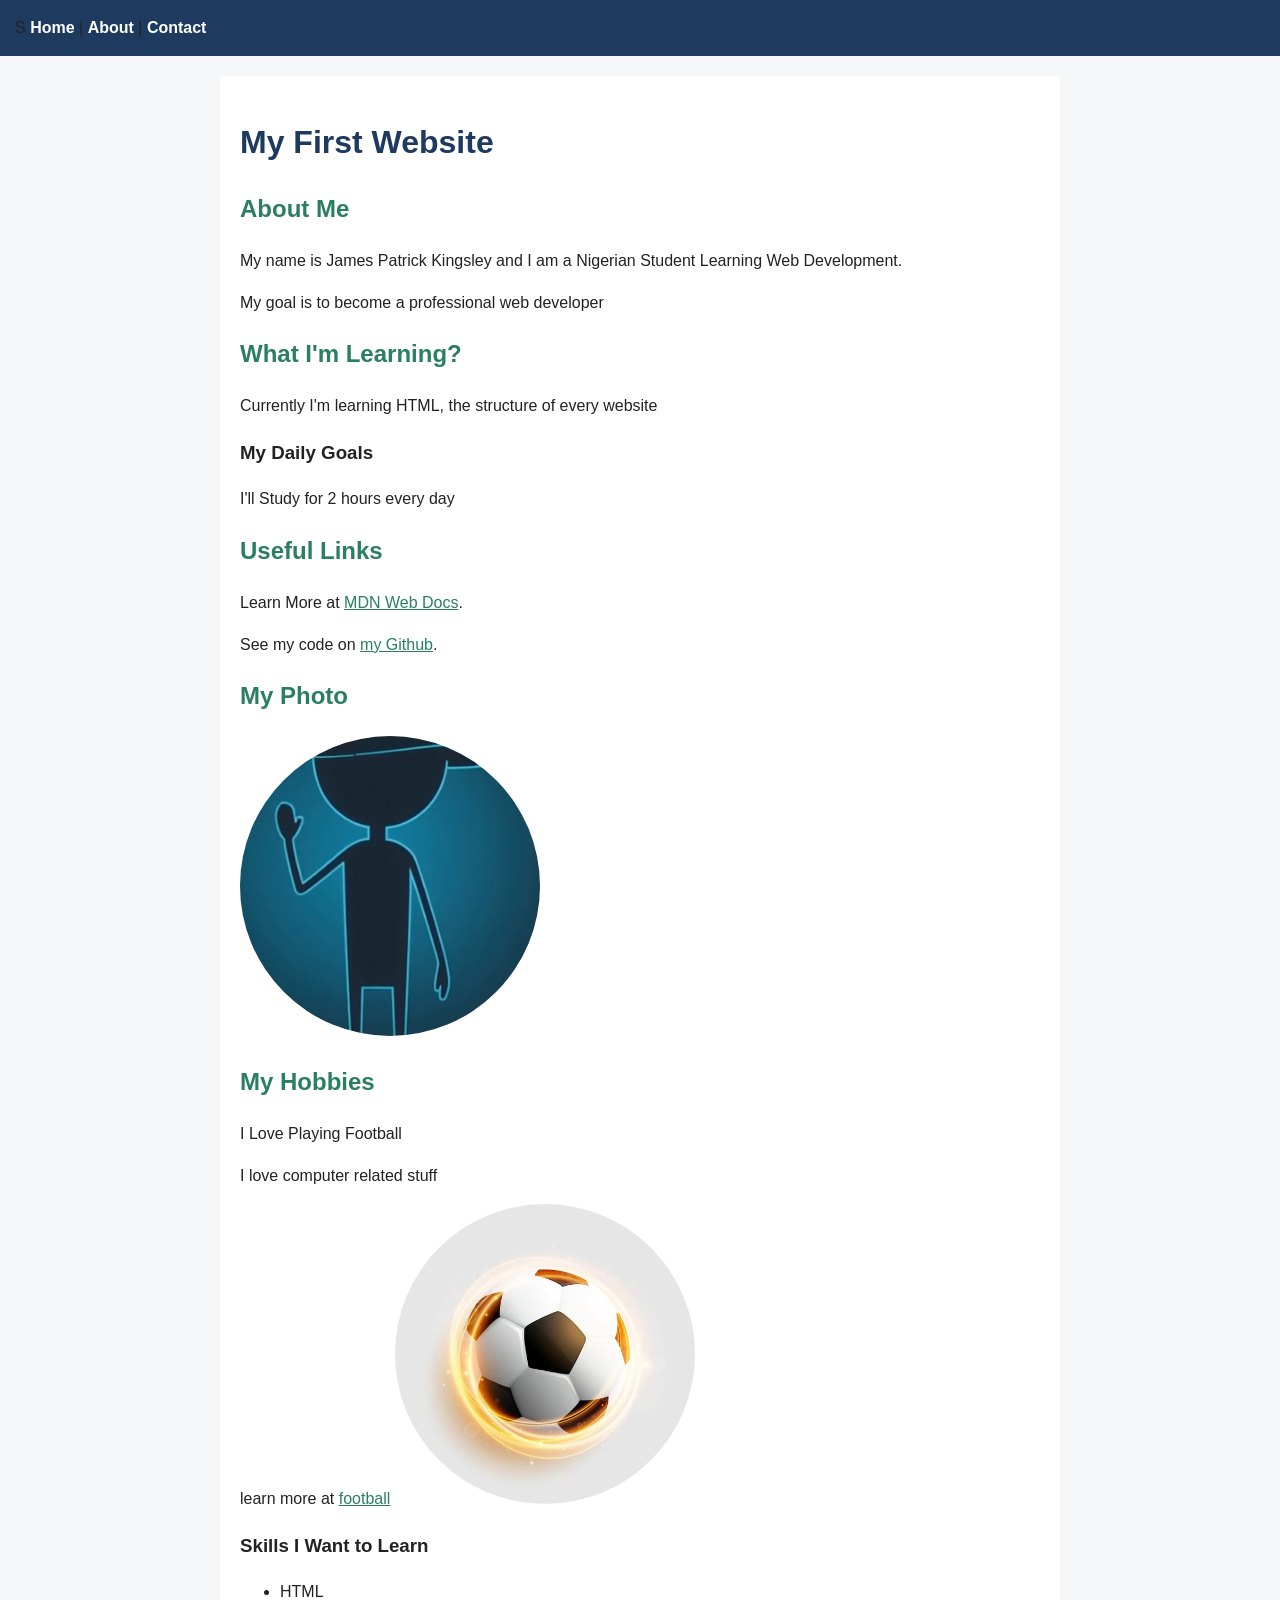
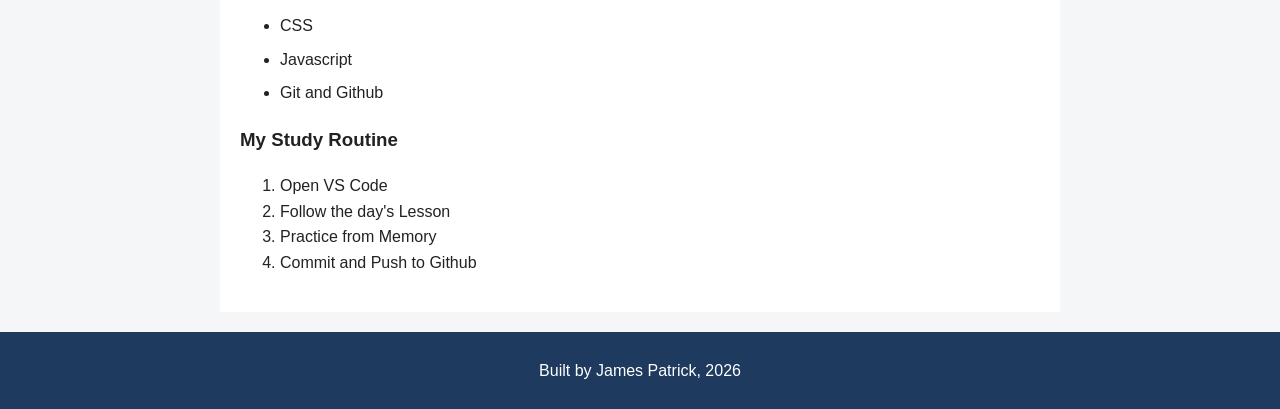
<file: index.html>
<!DOCTYPE html>
<html lang="en">

<head>
    <meta charset="UTF-8">
    <meta name="viewport" content="width=device-width, initial-scale=1.0">
    <title>My First Site</title>
    <link rel="stylesheet" href="style.css"
</head>

<body>
<header>
    <nav>S
    <a href="index.html">Home</a> |
    <a href="about.html">About</a> |
    <a href="contact.html">Contact</a>
</nav>
</header>
<main>
<h1>My First Website</h1>
<h2>About Me</h2>
<p>My name is James Patrick Kingsley and I am a Nigerian Student Learning Web Development.</p>
<p>My goal is to become a professional web developer</p>

<h2>What I'm Learning?</h2>
<p>Currently I'm learning HTML, the structure of every website</p>

<h3>My Daily Goals</h3>
<p>I'll Study for 2 hours every day</p>

<h2>Useful Links</h2>
<p>Learn More at <a href="https://developer.mozilla.org" target="_blank">MDN Web Docs</a>.</p>
<p>See my code on <a href="https://github.com/jamespat388-web" target="_blank">my Github</a>.</p>


<h2>My Photo</h2>
<img src="images/image.png" alt="A Photo of Cipher" width="300">

<h2>My Hobbies</h2>
<p>I Love Playing Football</p>
<p>I love computer related stuff</p>
 
<p>learn more at <a href="https://www.bbc.com/sport/football" target="_blank" rel="noopener noreferrer">football</a>

<img src="images/football.jpg" alt="A foot ball" width="300">

<h3>Skills I Want to Learn</h3>
<ul>
    <li>HTML</li>
    <li>CSS</li>
    <li>Javascript</li>
    <li>Git and Github</li>
</ul>
<h3>My Study Routine</h3>
<ol>
    <li>Open VS Code</li>
    <li>Follow the day's Lesson</li>
    <li>Practice from Memory</li>
    <li>Commit and Push to Github</li>
</ol>
</main>
<footer>
    <p>Built by James Patrick, 2026</p>
</footer>
</body>

</html>
</file>
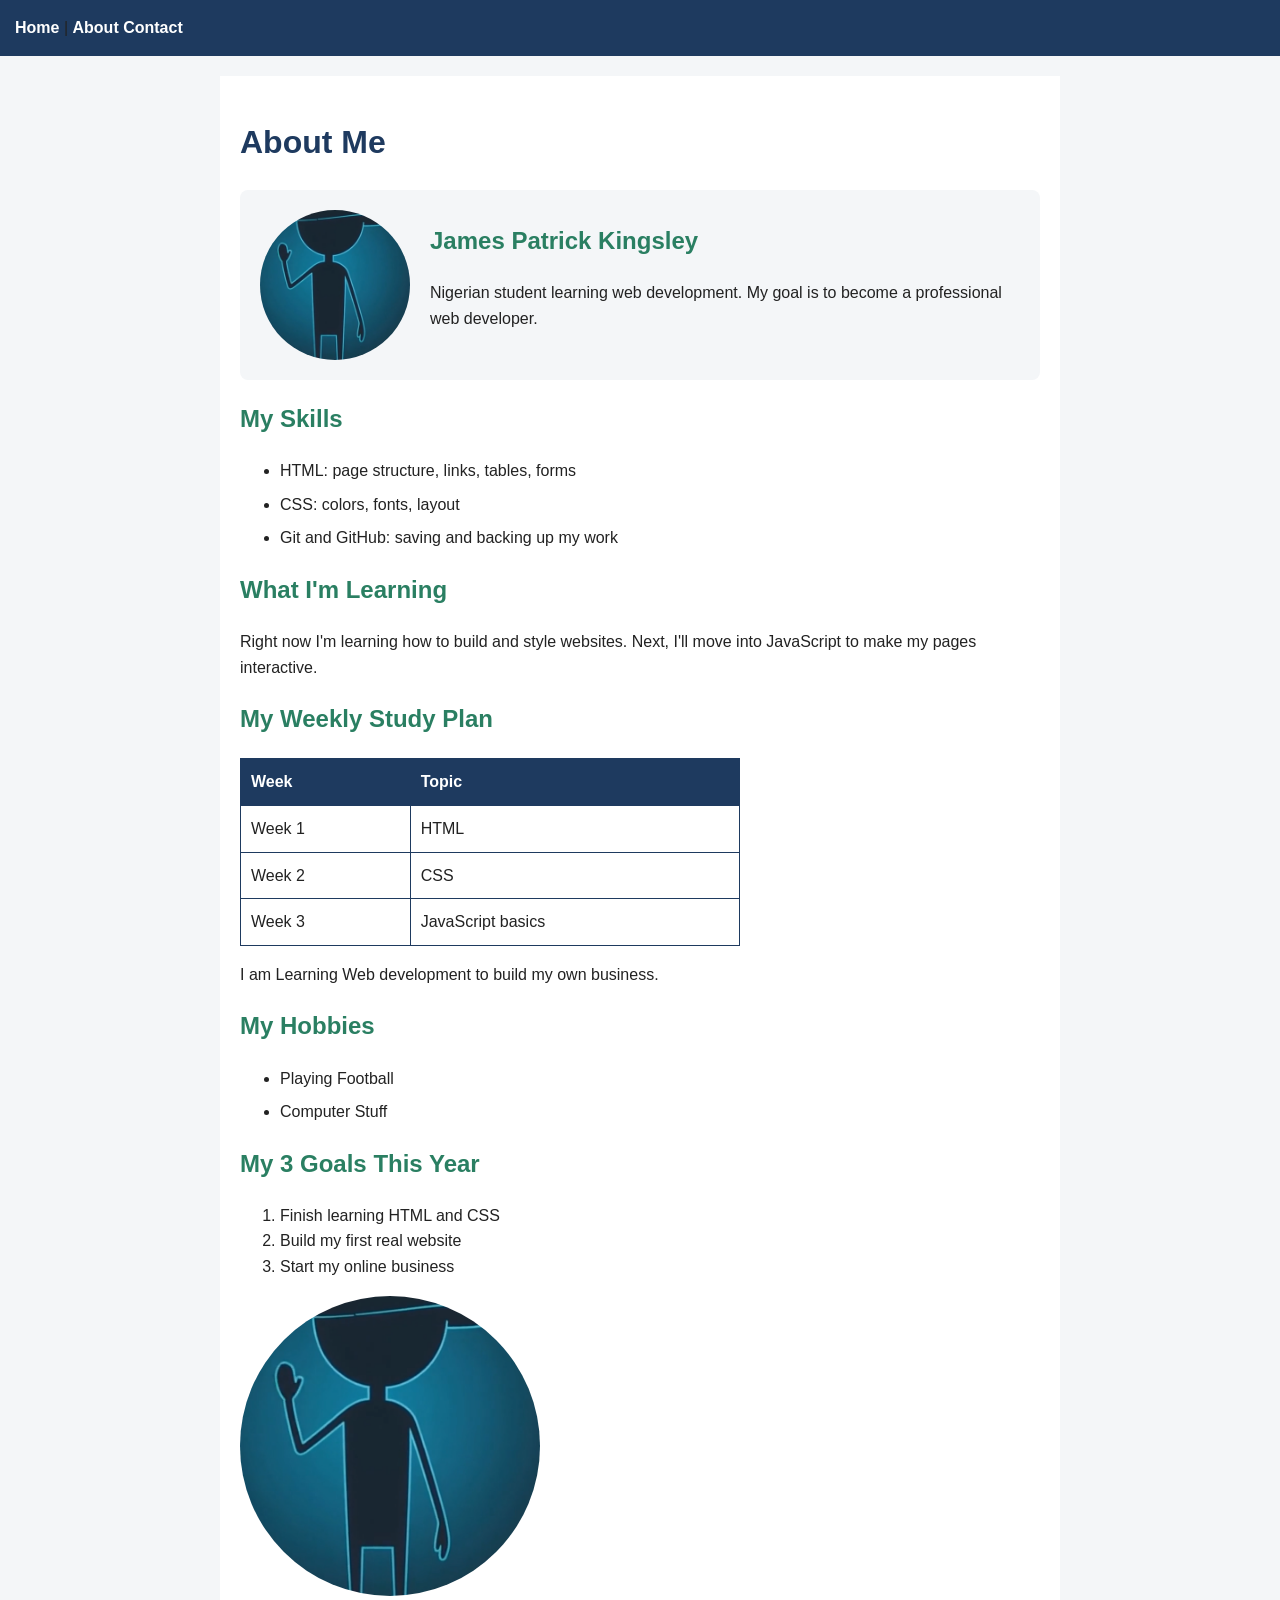
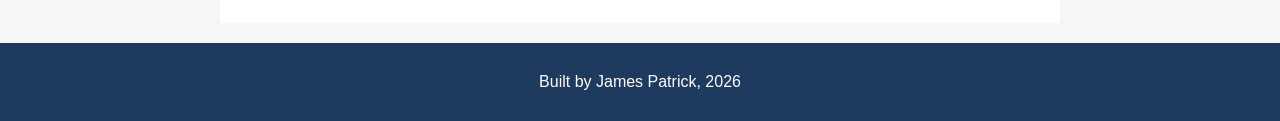
<file: about.html>
<!DOCTYPE html>
<html lang="en">
<head>
    <meta charset="UTF-8">
    <meta name="viewport" content="width=device-width, initial-scale=1.0">
    <title>About Me</title>
       <link rel="stylesheet" href="style.css">
</head>
<body>
<header>
<nav>
    <a href="index.html">Home</a> |
    <a href="about.html">About</a>
    <a href="contact.html">Contact</a>
</nav>
</header>
<main>
<h1>About Me</h1>
<section class="profile">
  <img src="images/image.png" alt="Photo of James" width="150">
  <div>
    <h2>James Patrick Kingsley</h2>
    <p>Nigerian student learning web development. My goal is to become a professional web developer.</p>
  </div>
</section>

<h2>My Skills</h2>
<ul>
  <li>HTML: page structure, links, tables, forms</li>
  <li>CSS: colors, fonts, layout</li>
  <li>Git and GitHub: saving and backing up my work</li>
</ul>
<h2>What I'm Learning</h2>
<p>Right now I'm learning how to build and style websites. Next, I'll move into JavaScript to make my pages interactive.</p>
<h2>My Weekly Study Plan</h2>
<table border="1">
    <thead>
        <tr>
            <th>Week</th>
            <th>Topic</th>
        </tr>
    </thead>
    <tbody>
        <tr>
            <td>Week 1</td>
            <td>HTML</td>
        </tr>
        <tr>
            <td>Week 2</td>
            <td>CSS</td>
        </tr>
        <tr>
            <td>Week 3</td>
            <td>JavaScript basics</td>
        </tr>
    </tbody>
</table>
<p>I am Learning Web development to build my own business.</p>

<h2>My Hobbies</h2>
<ul>
    <li>Playing Football</li>
    <li>Computer Stuff</li>
</ul>

<h2>My 3 Goals This Year</h2>
<ol>
    <li>Finish learning HTML and CSS</li>
    <li>Build my first real website</li>
    <li>Start my online business</li>
</ol>

<img src="images/image.png" alt="A photo of Cipher" width="300">
</main>
<footer>
    <p>Built by James Patrick, 2026</p>
</footer>
</body>
</html>
</file>
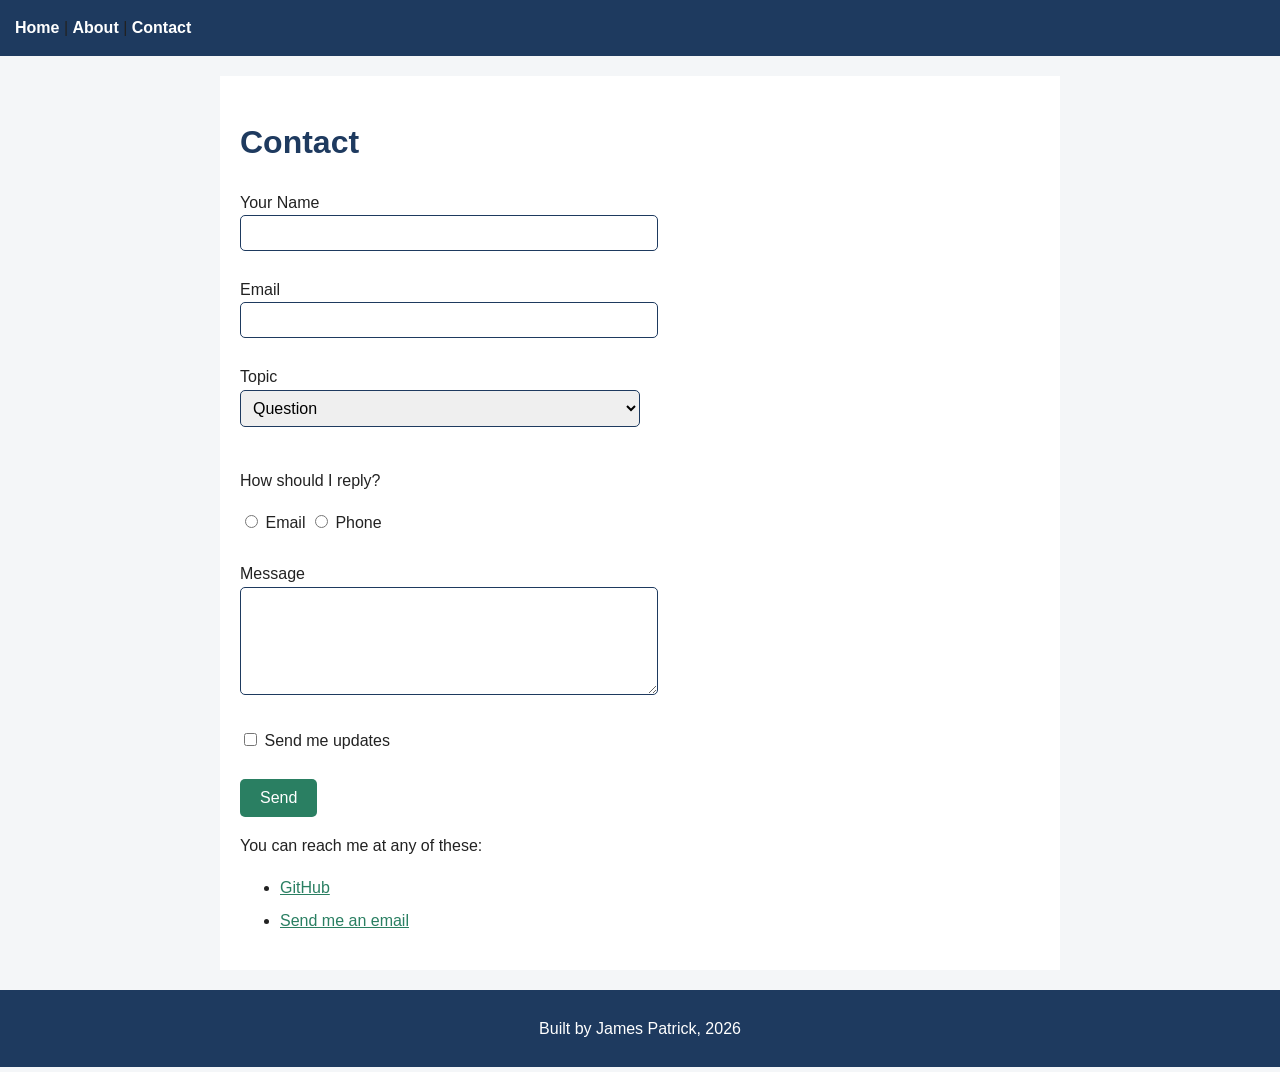
<file: contact.html>
<!DOCTYPE html>
<html lang="en">
<head>
    <meta charset="UTF-8">
    <meta name="viewport" content="width=device-width, initial-scale=1.0">
    <title>Contact</title>
       <link rel="stylesheet" href="style.css">
</head>
<body>
<header>
<nav>
    <a href="index.html">Home</a> |
    <a href="about.html">About</a> |
    <a href="contact.html">Contact</a>
</nav>
</header>
<main>
<h1>Contact</h1>
<form action="#" method="post">
  <label for="name">Your Name</label><br>
  <input type="text" id="name" name="name" required><br><br>

  <label for="email">Email</label><br>
  <input type="email" id="email" name="email" required><br><br>
<label for="topic">Topic</label><br>
<select id="topic" name="topic">
  <option value="question">Question</option>
  <option value="feedback">Feedback</option>
  <option value="other">Other</option>
</select><br><br>
<p>How should I reply?</p>
<input type="radio" id="reply-email" name="reply" value="email">
<label for="reply-email">Email</label>
<input type="radio" id="reply-phone" name="reply" value="phone">
<label for="reply-phone">Phone</label><br><br>
  <label for="message">Message</label><br>
  <textarea id="message" name="message" rows="5" cols="40"></textarea><br><br>

<input type="checkbox" id="subscribe" name="subscribe">
<label for="subscribe">Send me updates</label><br><br>
  <button type="submit">Send</button>
</form>
<p>You can reach me at any of these:</p>

<ul>
    <li><a href="https://github.com/jamespat388-web" target="_blank" rel="noopener noreferrer">GitHub</a></li>
    <li><a href="https://mail.google.com/mail/?view=cm&to=jamespat388@gmail.com" target="_blank" rel="noopener noreferrer">Send me an email</a></li>
</ul>
</main>
<footer>
    <p>Built by James Patrick, 2026</p>
</footer>
</body>
</html>
</file>
<file: style.css>
body {
  background-color: #f4f6f8;
  color: #222222;
  font-family: Arial, sans-serif;
  line-height: 1.6;
  margin: 0;
}

header {
  background-color: #1e3a5f;
  padding: 15px;
}

nav a {
  color: white;
  text-decoration: none;
  font-weight: bold;
}

main {
  max-width: 800px;
  margin: 20px auto;
  padding: 20px;
  background-color: white;
}

h1 {
  color: #1e3a5f;
}

h2 {
  color: #2a7f62;
}

a {
  color: #2a7f62;
}

footer {
  background-color: #1e3a5f;
  color: white;
  text-align: center;
  padding: 10px;
}input[type="text"],
input[type="email"],
textarea,
select {
  width: 100%;
  max-width: 400px;
  padding: 8px;
  border: 1px solid #1e3a5f;
  border-radius: 5px;
  font-size: 16px;
}

button {
  background-color: #2a7f62;
  color: white;
  padding: 10px 20px;
  border: none;
  border-radius: 5px;
  font-size: 16px;
  cursor: pointer;
}

button:hover {
  background-color: #1e3a5f;
}.profile {
  display: flex;
  align-items: center;
  gap: 20px;
  background-color: #f4f6f8;
  padding: 20px;
  border-radius: 8px;
  margin-bottom: 20px;
}

.profile img {
  width: 150px;
  height: 150px;
  object-fit: cover;
  border-radius: 50%;
}

.profile h2 {
  margin-top: 0;
}

ul li {
  margin-bottom: 8px;
}
table {
  border-collapse: collapse;
  width: 100%;
  max-width: 500px;
}

th, td {
  border: 1px solid #1e3a5f;
  padding: 10px;
  text-align: left;
}

th {
  background-color: #1e3a5f;
  color: white;
}

nav a:hover {
  text-decoration: underline;
}

main img {
  border-radius: 50%;
  aspect-ratio: 1 / 1;
  object-fit: cover;
};
</file>
